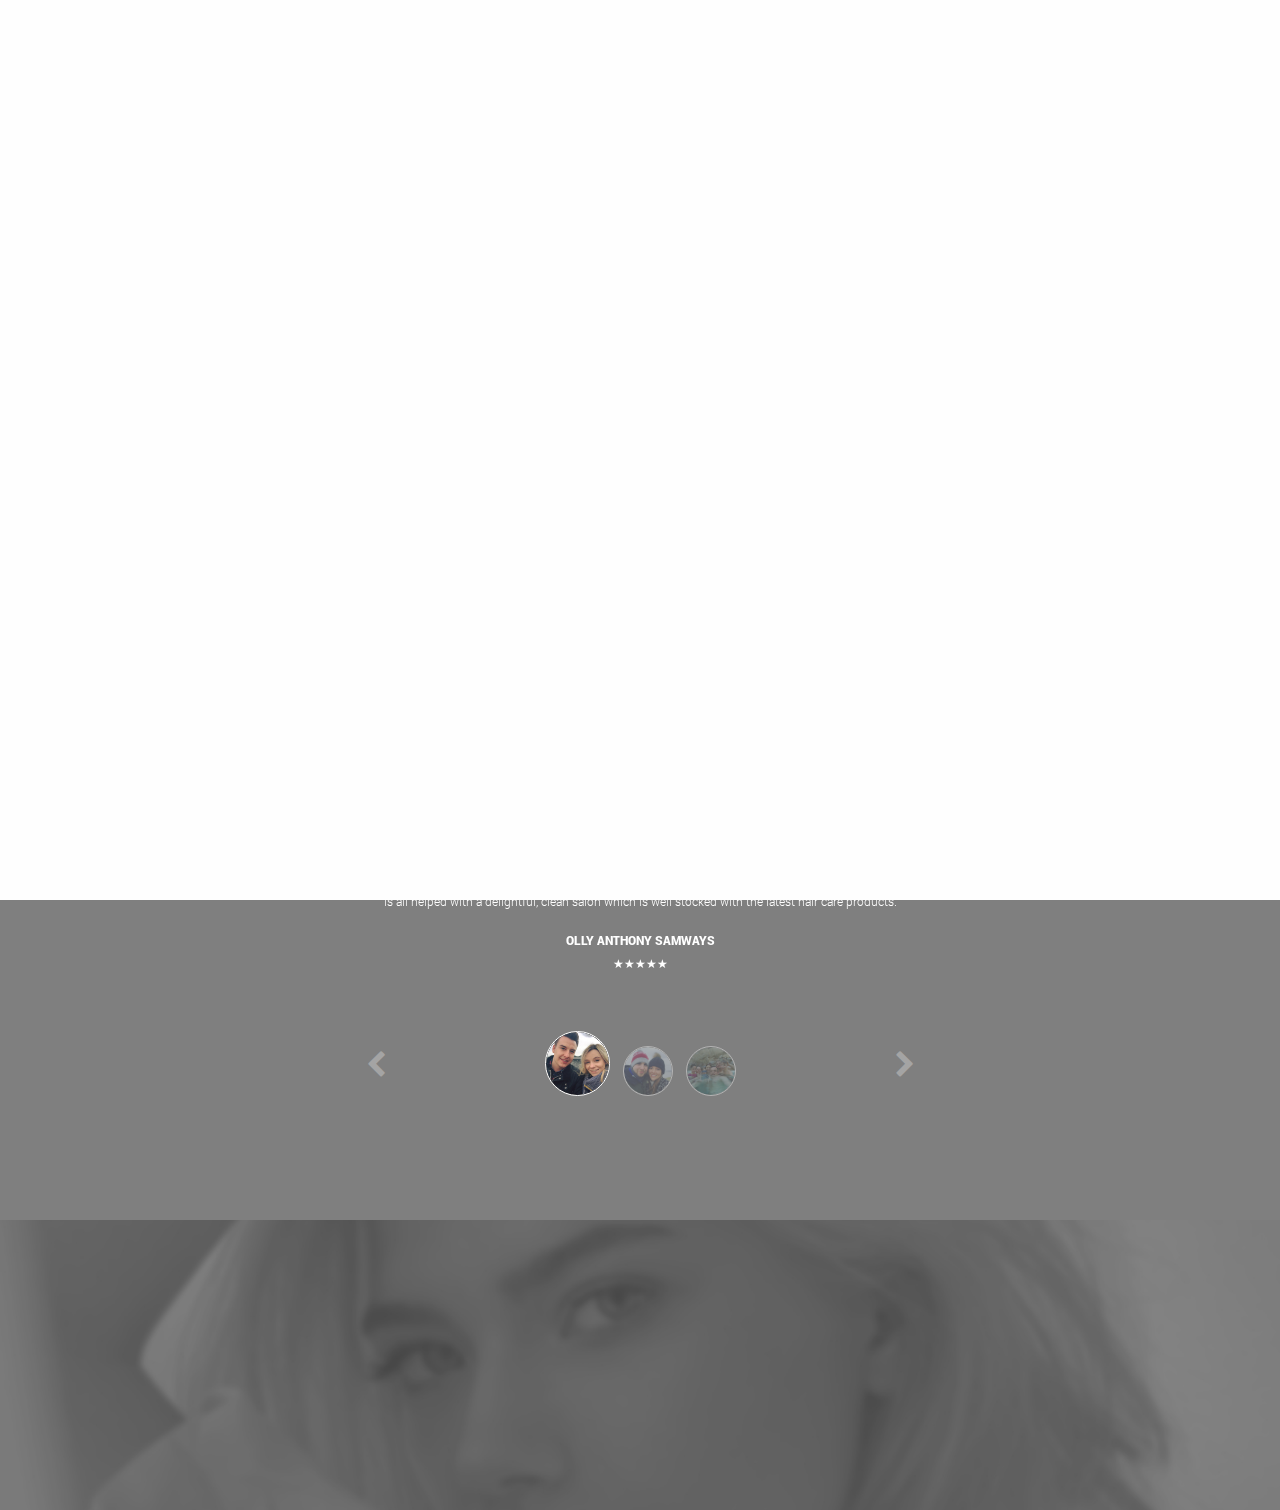
<file: index.html>
<!DOCTYPE html>
<html class="no-js" lang="">
    <head>
        <meta charset="utf-8">
        <meta http-equiv="X-UA-Compatible" content="IE=edge,chrome=1">
        <title>Style & Polish Hair Stylist</title>
        <meta name="description" content="Style and Polish strive to provide an excellent homebased one-to-one service and ensure a cared, professional treatment.">
        <meta name="keywords" content="style, polish, hair, stylist">
        <meta name="viewport" content="width=device-width, initial-scale=1">
        <link rel="apple-touch-icon" href="apple-touch-icon.png">
        <link rel="stylesheet" href="assets/css/fonticons.css">
        <link rel="stylesheet" href="assets/fonts/stylesheet.css">
        <link rel="stylesheet" href="assets/css/font-awesome.min.css">
        <link rel="stylesheet" href="assets/css/jquery.fancybox.css">
        <link rel="stylesheet" href="assets/css/bootstrap.min.css">
        <link rel="stylesheet" href="assets/css/magnific-popup.css">
        <link rel="stylesheet" href="assets/css/plugins.css" />
        <link rel="stylesheet" href="assets/css/style.css">
        <link rel="stylesheet" href="assets/css/responsive.css" />
        <script src="assets/js/vendor/modernizr-2.8.3-respond-1.4.2.min.js"></script>
    </head>

    <body data-spy="scroll" data-target=".navbar-collapse">
        <div class='preloader'><div class='loaded'>&nbsp;</div></div>
        <div class="culmn">
            <header id="main_menu" class="header navbar-fixed-top">
                <div class="main_menu_bg">
                    <div class="container">
                        <div class="row">
                            <div class="nave_menu">
                                <nav class="navbar navbar-default">
                                    <div class="container-fluid">
                                        <div class="navbar-header">
                                            <button type="button" class="navbar-toggle collapsed" data-toggle="collapse" data-target="#bs-example-navbar-collapse-1" aria-expanded="false">
                                                <span class="sr-only">Toggle navigation</span>
                                                <span class="icon-bar"></span>
                                                <span class="icon-bar"></span>
                                                <span class="icon-bar"></span>
                                            </button>
                                            <a class="navbar-brand" href="#"><img src="assets/images/logo.png"/></a>
                                        </div>
                                        <div class="collapse navbar-collapse" id="bs-example-navbar-collapse-1">
                                            <ul class="nav navbar-nav navbar-right">
                                              <li><a href="">HOME</a></li>
                                              <li><a href="gallery.html">GALLERY</a></li>
                                              <li><a href="treatments.html">TREATMENTS</a></li>
                                              <li><a href="mailto:styleandpolish@yahoo.com">CONTACT</a></li>
                                            </ul>
                                        </div>
                                    </div>
                                </nav>
                            </div>
                        </div>
                    </div>
                </div>
            </header>

            <section id="home" class="home">
                <div class="overlay">
                    <div class="container">
                        <div class="row">
                            <div class="col-sm-12 ">
                                <div>
                                    <div>
                                        <div class="main_home wow fadeInUp text-center" data-wow-duration="700ms">
                                            <img src="assets/images/whlogo.png" alt="Style and polish" width="175" height="175">
                                            <h2 class="text-center">Style & Polish Hair Stylist</h2>
                                            <img src="assets/images/laura.png" alt="Laura" width="75">
                                            <div class="separator"></div>
                                            <div class="home_btn">
                                                <a href="treatments.html" class="btn btn-primary">VIEW OUR TREATMENTS</a>
                                            </div>
                                        </div>
                                    </div>
                                </div>
                            </div>
                        </div>
                    </div>
                </div>
            </section>

            <section id="testimonial" class="testimonial">
                <div class="video_overlay">
                    <div class="container">
                        <div class="row">
                            <div class="main_testimonial sections text-center">
                                <div class="col-md-12" data-wow-delay="0.2s">
                                    <div class="carousel slide" data-ride="carousel" id="quote-carousel">
                                        <ol class="carousel-indicators">
                                            <li data-target="#quote-carousel" data-slide-to="0" class="active">
                                                <img class="img-responsive img-circle" src="assets/images/review1.jpg" alt="">
                                            </li>
                                            <li data-target="#quote-carousel" data-slide-to="1">
                                                <img class="img-responsive img-circle" src="assets/images/review2.jpg" alt="">
                                            </li>
                                            <li data-target="#quote-carousel" data-slide-to="2">
                                                <img class="img-responsive img-circle" src="assets/images/review3.jpg" alt="">
                                            </li>
                                        </ol>
                                        <div class="carousel-inner text-center">
                                            <div class="item active">
                                                <blockquote>
                                                    <div class="row">
                                                        <div class="col-sm-8 col-sm-offset-2">
                                                            <i class="fa fa-quote-left"></i>
                                                            <p>Laura is fantastic. I've used her ever since opening the Style & Polish Salon and wouldn't go anywhere else. I was always anxious before having a haircut until I met Laura as she can put you at ease and reveal a cut which exceeds your expectations every time. This is all helped with a delightful, clean salon which is well stocked with the latest hair care products.</p>
                                                            <div class="single_test_author">
                                                                <h4>OLLY ANTHONY SAMWAYS</h4>
                                                                <p>★★★★★</p>
                                                            </div>
                                                        </div>
                                                    </div>
                                                </blockquote>
                                            </div>
                                            <div class="item">
                                                <blockquote>
                                                    <div class="row">
                                                        <div class="col-sm-8 col-sm-offset-2">
                                                            <i class="fa fa-quote-left"></i>
                                                            <p>I can’t rave enough about my first hair appointment with Laura - not only am I in love with my new hair but the overall experience was lovely. Laura clearly takes a lot of pride in her work and it was refreshing to see a hairdresser taking their time because they genuinely care about the end result. Laura is very skilled and knowledgable and I felt completely safe trusting her with my hair.</p>
                                                            <div class="single_test_author">
                                                                <h4>JODIE REBECCA DAVIS</h4>
                                                                <p>★★★★★</p>
                                                            </div>
                                                        </div>
                                                    </div>
                                                </blockquote>
                                            </div>
                                            <div class="item">
                                                <blockquote>
                                                    <div class="row">
                                                        <div class="col-sm-8 col-sm-offset-2">
                                                            <i class="fa fa-quote-left"></i>
                                                            <p>Loved my first visit to Laura's lovely little salon. It's great to get such a personal and professional service from start to finish, Laura offered such good advice on the best style and colour for me. So pleased to have found you. Love the new look, thank you Laura!</p>
                                                            <div class="single_test_author">
                                                                <h4>BECKI JENNINGS</h4>
                                                                <p>★★★★★</p>
                                                            </div>
                                                        </div>
                                                    </div>
                                                </blockquote>
                                            </div>
                                        </div>
                                        <a data-slide="prev" href="#quote-carousel" class="left carousel-control"><i class="fa fa-chevron-left"></i></a>
                                        <a data-slide="next" href="#quote-carousel" class="right carousel-control"><i class="fa fa-chevron-right"></i></a>
                                    </div>
                                </div>
                            </div>
                        </div>
                    </div>
                </div>
            </section>

            <section id="footer" class="footer_widget">
                <div class="video_overlay">
                    <div class="container">
                        <div class="row">
                            <div class="col-sm-10 col-sm-offset-1">
                                <div class="row">
                                    <div class="main_widget">
                                        <div class="col-sm-4 col-xs-12">
                                            <div class="single_widget wow fadeIn" data-wow-duration="800ms">
                                                <div class="footer_logo">
                                                    <img src="assets/images/logo.png" alt="" />
                                                </div>
                                                <p>Style and Polish strive to provide an excellent homebased one-to-one service and ensure a cared, professional treatment.</p>
                                            </div>
                                        </div>
                                        <div class="col-sm-4 col-xs-12">
                                            <div class="single_widget wow fadeIn" data-wow-duration="800ms">
                                                <ul>
                                                    <li><i class="fa fa-map-marker"></i><span>&nbsp&nbsp&nbsp 5 Taverham Road <br />
                                                    &nbsp&nbsp&nbsp&nbsp&nbsp NR8 6RU <br />
                                                    &nbsp&nbsp&nbsp&nbsp&nbsp Norwich, Norfolk</span>
                                                    </li>
                                                    <li><i class="fa fa-phone"></i>&nbsp&nbsp 07772 311614</li>
                                                    <li><i class="fa fa-envelope"></i>&nbsp styleandpolish@yahoo.com</li>
                                                </ul>
                                            </div>
                                        </div>
                                        <div class="col-sm-4 col-xs-12">
                                            <div class="single_widget wow fadeIn" data-wow-duration="800ms">
                                                <img src="assets/images/partners.png" height="100" alt="" />
                                            </div>
                                        </div>
                                    </div>
                                </div>
                            </div>
                        </div>
                    </div>
                </div>
            </section>

        </div>
        <div class="scrollup">
            <a href="#"><i class="fa fa-chevron-up"></i></a>
        </div>
        <script src="assets/js/vendor/jquery-1.11.2.min.js"></script>
        <script src="assets/js/vendor/bootstrap.min.js"></script>
        <script src="assets/js/jquery.magnific-popup.js"></script>
        <script src="assets/js/jquery.mixitup.min.js"></script>
        <script src="assets/js/jquery.easing.1.3.js"></script>
        <script src="assets/js/jquery.masonry.min.js"></script>
        <script src="assets/js/jquery.fancybox.pack.js"></script>
        <script src="assets/js/plugins.js"></script>
        <script src="assets/js/main.js"></script>
    </body>
</html>
</file>
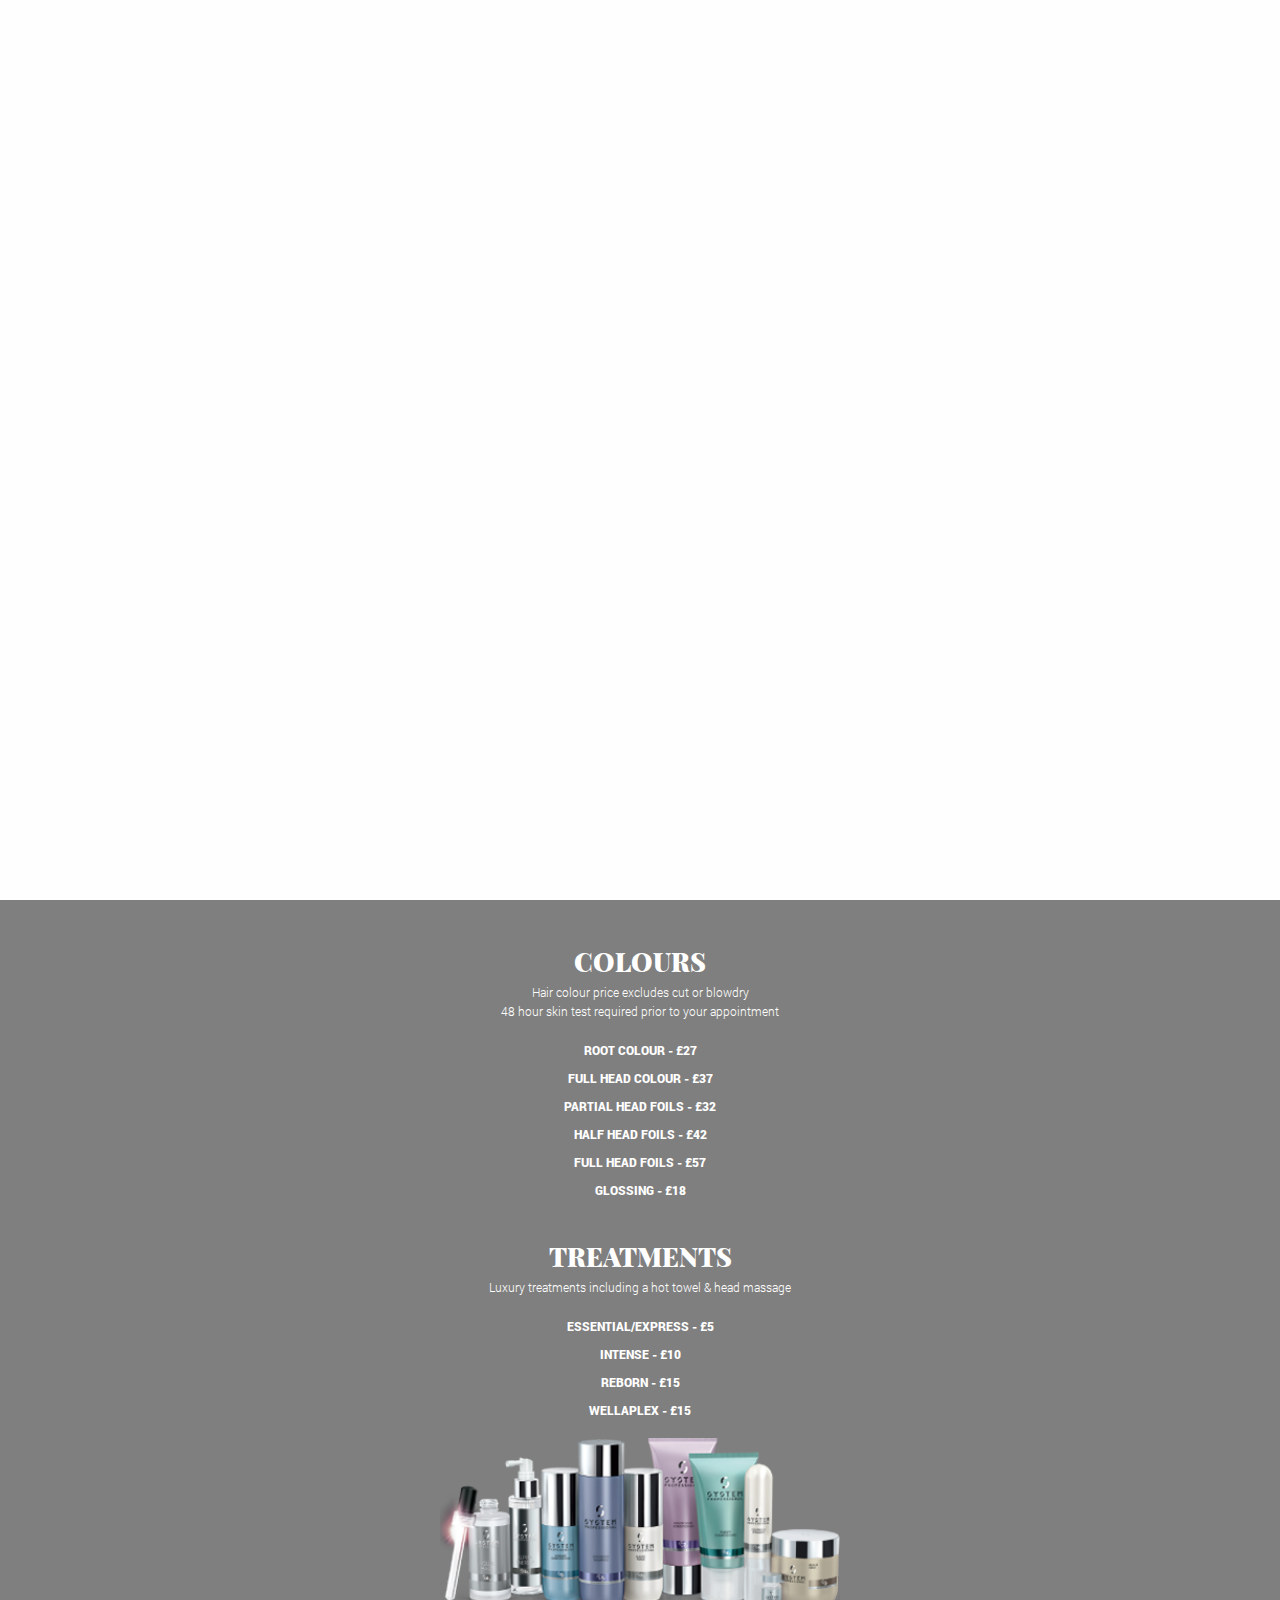
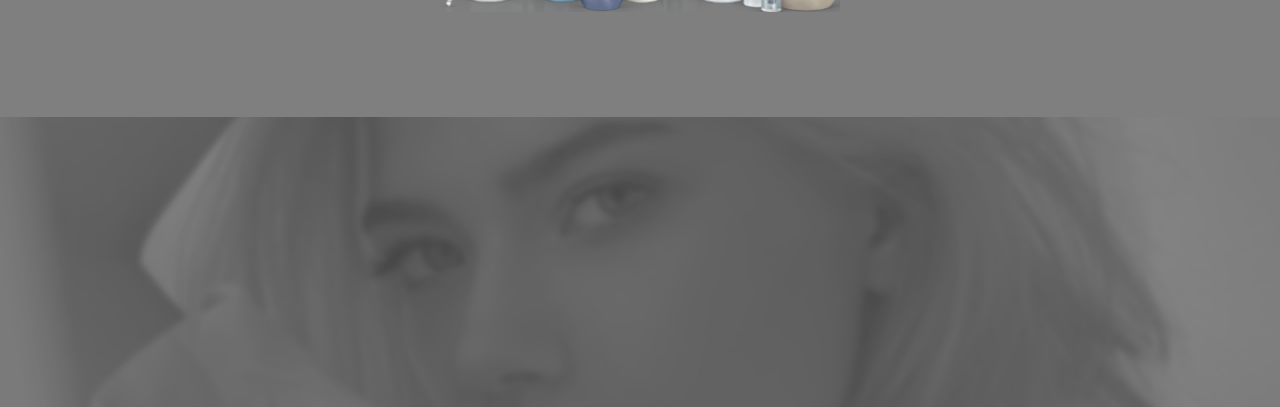
<file: treatments.html>
<!DOCTYPE html>
<html class="no-js" lang="">
    <head>
        <meta charset="utf-8">
        <meta http-equiv="X-UA-Compatible" content="IE=edge,chrome=1">
        <title>Style & Polish Hair Stylist</title>
        <meta name="description" content="Style and Polish strive to provide an excellent homebased one-to-one service and ensure a cared, professional treatment.">
        <meta name="keywords" content="style, polish, hair, stylist">
        <meta name="viewport" content="width=device-width, initial-scale=1">
        <link rel="apple-touch-icon" href="apple-touch-icon.png">
        <link rel="stylesheet" href="assets/css/fonticons.css">
        <link rel="stylesheet" href="assets/fonts/stylesheet.css">
        <link rel="stylesheet" href="assets/css/font-awesome.min.css">
        <link rel="stylesheet" href="assets/css/jquery.fancybox.css">
        <link rel="stylesheet" href="assets/css/bootstrap.min.css">
        <link rel="stylesheet" href="assets/css/magnific-popup.css">
        <link rel="stylesheet" href="assets/css/plugins.css" />
        <link rel="stylesheet" href="assets/css/style.css">
        <link rel="stylesheet" href="assets/css/responsive.css" />
        <script src="assets/js/vendor/modernizr-2.8.3-respond-1.4.2.min.js"></script>
    </head>

    <body data-spy="scroll" data-target=".navbar-collapse">
        <div class='preloader'><div class='loaded'>&nbsp;</div></div>
        <div class="culmn">
            <header id="main_menu" class="header navbar-fixed-top">
                <div class="main_menu_bg">
                    <div class="container">
                        <div class="row">
                            <div class="nave_menu">
                                <nav class="navbar navbar-default">
                                    <div class="container-fluid">
                                        <div class="navbar-header">
                                            <button type="button" class="navbar-toggle collapsed" data-toggle="collapse" data-target="#bs-example-navbar-collapse-1" aria-expanded="false">
                                                <span class="sr-only">Toggle navigation</span>
                                                <span class="icon-bar"></span>
                                                <span class="icon-bar"></span>
                                                <span class="icon-bar"></span>
                                            </button>
                                            <a class="navbar-brand" href="#"><img src="assets/images/logo.png"/></a>
                                        </div>
                                        <div class="collapse navbar-collapse" id="bs-example-navbar-collapse-1">
                                            <ul class="nav navbar-nav navbar-right">
                                              <li><a href="index.html">HOME</a></li>
                                              <li><a href="gallery.html">GALLERY</a></li>
                                              <li><a href="">TREATMENTS</a></li>
                                              <li><a href="mailto:styleandpolish@yahoo.com">CONTACT</a></li>
                                            </ul>
                                        </div>
                                    </div>
                                </nav>
                            </div>
                        </div>
                    </div>
                </div>
            </header>

            <section id="thome" class="home">
                <div class="overlay">
                    <div class="container">
                        <div class="row">
                            <div class="col-sm-12 ">
                                <div>
                                    <div>
                                        <div class="main_home wow fadeInUp text-center" data-wow-duration="700ms">
                                          <img src="assets/images/whlogo.png" alt="Style and polish" width="175" height="175">
                                          <h2 class="text-center">Style & Polish Hair Stylist</h2>
                                          <img src="assets/images/laura.png" alt="Laura" width="75">
                                        </div>
                                    </div>
                                </div>
                            </div>
                        </div>
                    </div>
                </div>
            </section>

            <section id="testimonial" class="testimonial">
                <div class="video_overlay">
                    <div class="container">
                        <div class="row">
                            <div class="main_testimonial sections text-center">
                                <div class="col-md-12" data-wow-delay="0.2s">
                                  <div>
                                      <div>
                                          <div class="main_home wow fadeInUp text-center" data-wow-duration="700ms">
                                              <h2 class="text-center">Styling</h2>
                                                <h4>Wash, cut & blowdry - £22<br />
                                                Wash & blowdry - £16<br />
                                                Child wash, cut & blowdry - from £10<br />
                                                Child cut - from £5</h4>
                                                <br />
                                              <h2 class="text-center">Colours</h2>
                                                <p>Hair colour price excludes cut or blowdry<br />
                                                48 hour skin test required prior to your appointment</p>
                                                <h4>Root colour - £27<br />
                                                Full head colour - £37<br />
                                                Partial head foils - £32<br />
                                                Half head foils - £42<br />
                                                Full head foils - £57<br />
                                                Glossing - £18</h4>
                                                <br />
                                              <h2 class="text-center">Treatments</h2>
                                                <p>Luxury treatments including a hot towel & head massage</p>
                                                <h4>Essential/Express - £5<br />
                                                Intense - £10<br />
                                                Reborn - £15<br />
                                                Wellaplex - £15</h4>
                                              <img src="assets/images/products.png" alt="Products" width="400">
                                          </div>
                                      </div>
                                  </div>
                                </div>
                            </div>
                        </div>
                    </div>
                </div>
            </section>

            <section id="footer" class="footer_widget">
                <div class="video_overlay">
                    <div class="container">
                        <div class="row">
                            <div class="col-sm-10 col-sm-offset-1">
                                <div class="row">
                                    <div class="main_widget">
                                        <div class="col-sm-4 col-xs-12">
                                            <div class="single_widget wow fadeIn" data-wow-duration="800ms">
                                                <div class="footer_logo">
                                                    <img src="assets/images/logo.png" alt="" />
                                                </div>
                                                <p>Style and Polish strive to provide an excellent homebased one-to-one service and ensure a cared, professional treatment.</p>
                                            </div>
                                        </div>
                                        <div class="col-sm-4 col-xs-12">
                                            <div class="single_widget wow fadeIn" data-wow-duration="800ms">
                                                <ul>
                                                    <li><i class="fa fa-map-marker"></i><span>&nbsp&nbsp&nbsp 5 Taverham Road <br />
                                                    &nbsp&nbsp&nbsp&nbsp&nbsp NR8 6RU <br />
                                                    &nbsp&nbsp&nbsp&nbsp&nbsp Norwich, Norfolk</span>
                                                    </li>
                                                    <li><i class="fa fa-phone"></i>&nbsp&nbsp 07772 311614</li>
                                                    <li><i class="fa fa-envelope"></i>&nbsp styleandpolish@yahoo.com</li>
                                                </ul>
                                            </div>
                                        </div>
                                        <div class="col-sm-4 col-xs-12">
                                            <div class="single_widget wow fadeIn" data-wow-duration="800ms">
                                                <img src="assets/images/partners.png" height="100" alt="" />
                                            </div>
                                        </div>
                                    </div>
                                </div>
                            </div>
                        </div>
                    </div>
                </div>
            </section>

        </div>
        <div class="scrollup">
            <a href="#"><i class="fa fa-chevron-up"></i></a>
        </div>
        <script src="assets/js/vendor/jquery-1.11.2.min.js"></script>
        <script src="assets/js/vendor/bootstrap.min.js"></script>
        <script src="assets/js/jquery.magnific-popup.js"></script>
        <script src="assets/js/jquery.mixitup.min.js"></script>
        <script src="assets/js/jquery.easing.1.3.js"></script>
        <script src="assets/js/jquery.masonry.min.js"></script>
        <script src="assets/js/jquery.fancybox.pack.js"></script>
        <script src="assets/js/plugins.js"></script>
        <script src="assets/js/main.js"></script>
    </body>
</html>
</file>
<file: assets/css/fonticons.css>
@font-face {
	font-family: 'Linearicons-Free';
	src:url('../fonts/Linearicons-Free.eot?w118d');
	src:url('../fonts/Linearicons-Free.eot?#iefixw118d') format('embedded-opentype'),
		url('../fonts/Linearicons-Free.woff2?w118d') format('woff2'),
		url('../fonts/Linearicons-Free.woff?w118d') format('woff'),
		url('../fonts/Linearicons-Free.ttf?w118d') format('truetype'),
		url('../fonts/Linearicons-Free.svg?w118d#Linearicons-Free') format('svg');
	font-weight: normal;
	font-style: normal;
}

.lnr {
	font-family: 'Linearicons-Free';
	speak: none;
	font-style: normal;
	font-weight: normal;
	font-variant: normal;
	text-transform: none;
	line-height: 1;

	/* Better Font Rendering =========== */
	-webkit-font-smoothing: antialiased;
	-moz-osx-font-smoothing: grayscale;
}

.lnr-home:before {
	content: "\e800";
}
.lnr-apartment:before {
	content: "\e801";
}
.lnr-pencil:before {
	content: "\e802";
}
.lnr-magic-wand:before {
	content: "\e803";
}
.lnr-drop:before {
	content: "\e804";
}
.lnr-lighter:before {
	content: "\e805";
}
.lnr-poop:before {
	content: "\e806";
}
.lnr-sun:before {
	content: "\e807";
}
.lnr-moon:before {
	content: "\e808";
}
.lnr-cloud:before {
	content: "\e809";
}
.lnr-cloud-upload:before {
	content: "\e80a";
}
.lnr-cloud-download:before {
	content: "\e80b";
}
.lnr-cloud-sync:before {
	content: "\e80c";
}
.lnr-cloud-check:before {
	content: "\e80d";
}
.lnr-database:before {
	content: "\e80e";
}
.lnr-lock:before {
	content: "\e80f";
}
.lnr-cog:before {
	content: "\e810";
}
.lnr-trash:before {
	content: "\e811";
}
.lnr-dice:before {
	content: "\e812";
}
.lnr-heart:before {
	content: "\e813";
}
.lnr-star:before {
	content: "\e814";
}
.lnr-star-half:before {
	content: "\e815";
}
.lnr-star-empty:before {
	content: "\e816";
}
.lnr-flag:before {
	content: "\e817";
}
.lnr-envelope:before {
	content: "\e818";
}
.lnr-paperclip:before {
	content: "\e819";
}
.lnr-inbox:before {
	content: "\e81a";
}
.lnr-eye:before {
	content: "\e81b";
}
.lnr-printer:before {
	content: "\e81c";
}
.lnr-file-empty:before {
	content: "\e81d";
}
.lnr-file-add:before {
	content: "\e81e";
}
.lnr-enter:before {
	content: "\e81f";
}
.lnr-exit:before {
	content: "\e820";
}
.lnr-graduation-hat:before {
	content: "\e821";
}
.lnr-license:before {
	content: "\e822";
}
.lnr-music-note:before {
	content: "\e823";
}
.lnr-film-play:before {
	content: "\e824";
}
.lnr-camera-video:before {
	content: "\e825";
}
.lnr-camera:before {
	content: "\e826";
}
.lnr-picture:before {
	content: "\e827";
}
.lnr-book:before {
	content: "\e828";
}
.lnr-bookmark:before {
	content: "\e829";
}
.lnr-user:before {
	content: "\e82a";
}
.lnr-users:before {
	content: "\e82b";
}
.lnr-shirt:before {
	content: "\e82c";
}
.lnr-store:before {
	content: "\e82d";
}
.lnr-cart:before {
	content: "\e82e";
}
.lnr-tag:before {
	content: "\e82f";
}
.lnr-phone-handset:before {
	content: "\e830";
}
.lnr-phone:before {
	content: "\e831";
}
.lnr-pushpin:before {
	content: "\e832";
}
.lnr-map-marker:before {
	content: "\e833";
}
.lnr-map:before {
	content: "\e834";
}
.lnr-location:before {
	content: "\e835";
}
.lnr-calendar-full:before {
	content: "\e836";
}
.lnr-keyboard:before {
	content: "\e837";
}
.lnr-spell-check:before {
	content: "\e838";
}
.lnr-screen:before {
	content: "\e839";
}
.lnr-smartphone:before {
	content: "\e83a";
}
.lnr-tablet:before {
	content: "\e83b";
}
.lnr-laptop:before {
	content: "\e83c";
}
.lnr-laptop-phone:before {
	content: "\e83d";
}
.lnr-power-switch:before {
	content: "\e83e";
}
.lnr-bubble:before {
	content: "\e83f";
}
.lnr-heart-pulse:before {
	content: "\e840";
}
.lnr-construction:before {
	content: "\e841";
}
.lnr-pie-chart:before {
	content: "\e842";
}
.lnr-chart-bars:before {
	content: "\e843";
}
.lnr-gift:before {
	content: "\e844";
}
.lnr-diamond:before {
	content: "\e845";
}
.lnr-linearicons:before {
	content: "\e846";
}
.lnr-dinner:before {
	content: "\e847";
}
.lnr-coffee-cup:before {
	content: "\e848";
}
.lnr-leaf:before {
	content: "\e849";
}
.lnr-paw:before {
	content: "\e84a";
}
.lnr-rocket:before {
	content: "\e84b";
}
.lnr-briefcase:before {
	content: "\e84c";
}
.lnr-bus:before {
	content: "\e84d";
}
.lnr-car:before {
	content: "\e84e";
}
.lnr-train:before {
	content: "\e84f";
}
.lnr-bicycle:before {
	content: "\e850";
}
.lnr-wheelchair:before {
	content: "\e851";
}
.lnr-select:before {
	content: "\e852";
}
.lnr-earth:before {
	content: "\e853";
}
.lnr-smile:before {
	content: "\e854";
}
.lnr-sad:before {
	content: "\e855";
}
.lnr-neutral:before {
	content: "\e856";
}
.lnr-mustache:before {
	content: "\e857";
}
.lnr-alarm:before {
	content: "\e858";
}
.lnr-bullhorn:before {
	content: "\e859";
}
.lnr-volume-high:before {
	content: "\e85a";
}
.lnr-volume-medium:before {
	content: "\e85b";
}
.lnr-volume-low:before {
	content: "\e85c";
}
.lnr-volume:before {
	content: "\e85d";
}
.lnr-mic:before {
	content: "\e85e";
}
.lnr-hourglass:before {
	content: "\e85f";
}
.lnr-undo:before {
	content: "\e860";
}
.lnr-redo:before {
	content: "\e861";
}
.lnr-sync:before {
	content: "\e862";
}
.lnr-history:before {
	content: "\e863";
}
.lnr-clock:before {
	content: "\e864";
}
.lnr-download:before {
	content: "\e865";
}
.lnr-upload:before {
	content: "\e866";
}
.lnr-enter-down:before {
	content: "\e867";
}
.lnr-exit-up:before {
	content: "\e868";
}
.lnr-bug:before {
	content: "\e869";
}
.lnr-code:before {
	content: "\e86a";
}
.lnr-link:before {
	content: "\e86b";
}
.lnr-unlink:before {
	content: "\e86c";
}
.lnr-thumbs-up:before {
	content: "\e86d";
}
.lnr-thumbs-down:before {
	content: "\e86e";
}
.lnr-magnifier:before {
	content: "\e86f";
}
.lnr-cross:before {
	content: "\e870";
}
.lnr-menu:before {
	content: "\e871";
}
.lnr-list:before {
	content: "\e872";
}
.lnr-chevron-up:before {
	content: "\e873";
}
.lnr-chevron-down:before {
	content: "\e874";
}
.lnr-chevron-left:before {
	content: "\e875";
}
.lnr-chevron-right:before {
	content: "\e876";
}
.lnr-arrow-up:before {
	content: "\e877";
}
.lnr-arrow-down:before {
	content: "\e878";
}
.lnr-arrow-left:before {
	content: "\e879";
}
.lnr-arrow-right:before {
	content: "\e87a";
}
.lnr-move:before {
	content: "\e87b";
}
.lnr-warning:before {
	content: "\e87c";
}
.lnr-question-circle:before {
	content: "\e87d";
}
.lnr-menu-circle:before {
	content: "\e87e";
}
.lnr-checkmark-circle:before {
	content: "\e87f";
}
.lnr-cross-circle:before {
	content: "\e880";
}
.lnr-plus-circle:before {
	content: "\e881";
}
.lnr-circle-minus:before {
	content: "\e882";
}
.lnr-arrow-up-circle:before {
	content: "\e883";
}
.lnr-arrow-down-circle:before {
	content: "\e884";
}
.lnr-arrow-left-circle:before {
	content: "\e885";
}
.lnr-arrow-right-circle:before {
	content: "\e886";
}
.lnr-chevron-up-circle:before {
	content: "\e887";
}
.lnr-chevron-down-circle:before {
	content: "\e888";
}
.lnr-chevron-left-circle:before {
	content: "\e889";
}
.lnr-chevron-right-circle:before {
	content: "\e88a";
}
.lnr-crop:before {
	content: "\e88b";
}
.lnr-frame-expand:before {
	content: "\e88c";
}
.lnr-frame-contract:before {
	content: "\e88d";
}
.lnr-layers:before {
	content: "\e88e";
}
.lnr-funnel:before {
	content: "\e88f";
}
.lnr-text-format:before {
	content: "\e890";
}
.lnr-text-format-remove:before {
	content: "\e891";
}
.lnr-text-size:before {
	content: "\e892";
}
.lnr-bold:before {
	content: "\e893";
}
.lnr-italic:before {
	content: "\e894";
}
.lnr-underline:before {
	content: "\e895";
}
.lnr-strikethrough:before {
	content: "\e896";
}
.lnr-highlight:before {
	content: "\e897";
}
.lnr-text-align-left:before {
	content: "\e898";
}
.lnr-text-align-center:before {
	content: "\e899";
}
.lnr-text-align-right:before {
	content: "\e89a";
}
.lnr-text-align-justify:before {
	content: "\e89b";
}
.lnr-line-spacing:before {
	content: "\e89c";
}
.lnr-indent-increase:before {
	content: "\e89d";
}
.lnr-indent-decrease:before {
	content: "\e89e";
}
.lnr-pilcrow:before {
	content: "\e89f";
}
.lnr-direction-ltr:before {
	content: "\e8a0";
}
.lnr-direction-rtl:before {
	content: "\e8a1";
}
.lnr-page-break:before {
	content: "\e8a2";
}
.lnr-sort-alpha-asc:before {
	content: "\e8a3";
}
.lnr-sort-amount-asc:before {
	content: "\e8a4";
}
.lnr-hand:before {
	content: "\e8a5";
}
.lnr-pointer-up:before {
	content: "\e8a6";
}
.lnr-pointer-right:before {
	content: "\e8a7";
}
.lnr-pointer-down:before {
	content: "\e8a8";
}
.lnr-pointer-left:before {
	content: "\e8a9";
}
</file>
<file: assets/fonts/stylesheet.css>
@font-face {
	font-family:"playfair_displayblack";
	font-weight:normal;
	font-style:normal;
	src:url("playfairdisplay-black-webfont.woff2") format("woff2");
}
@font-face {
	font-family:"playfair_displaybold";
	font-weight:normal;
	font-style:normal;
	src:url("playfairdisplay-bold-webfont.woff2") format("woff2");
}
@font-face {
	font-family:"playfair_displayregular";
	font-weight:normal;
	font-style:normal;
	src:url("playfairdisplay-regular-webfont.woff2") format("woff2");
}
@font-face {
	font-family:"robotoblack";
	font-weight:normal;
	font-style:normal;
	src:url("roboto-black.woff2") format("woff2");
}
@font-face {
	font-family:"robotolight";
	font-weight:normal;
	font-style:normal;
	src:url("roboto-light.woff2") format("woff2");
}
@font-face {
	font-family:"hammersmith_oneregular";
	font-weight:normal;
	font-style:normal;
	src:url("hammersmithone-webfont.woff2") format("woff2");
}
</file>
<file: assets/css/style.css>
/*
Author: Bootstrapthemes
Author URI: http://bootstrapthemes.co
*/
/* ==========================================================================
   Author's custom styles
   ========================================================================== */
html,
body {
    background-color: #fff;
    font-size: 0.875rem;
    color: #797979;
    width: 100%;
    padding: 0;
    margin-left: 0;
    margin-right: 0;
    font-family: 'robotolight';
    font-weight: 300;
    width:100%;
}
.preloader {
    position: fixed;
    top: 0;
    left: 0;
    right: 0;
    bottom: 0;
    background-color: #fefefe;
    z-index: 99999;
    height: 100%;
    width: 100%;
    overflow: hidden !important;
}

.loaded {
    width: 60px;
    height: 60px;
    position: absolute;
    left: 50%;
    top: 50%;
    background-image: url(../images/loading.gif);
    background-repeat: no-repeat;
    background-position: center;
    -moz-background-size: cover;
    background-size: cover;
    margin: -20px 0 0 -20px;
}
img {
    -moz-user-select: none;
    -webkit-user-select: none;
    -ms-user-select: none;
    user-select: none;
    -webkit-user-drag: none;
    user-drag: none;
}
a,
a:hover,
a:active,
a:focus {
    text-decoration: none;
    outline: none;
}
a,
button,
a span {
    -webkit-transition: 0.2s ease-in-out;
    -o-transition: 0.2s ease-in-out;
    transition: 0.2s ease-in-out;
}
.btn.extra-width {
    padding: 13px 40px;
}
.btn:focus,
.btn:active {
    outline: inherit;
}
*,
*:before,
*:after {
    -webkit-box-sizing: border-box;
    -moz-box-sizing: border-box;
    box-sizing: border-box;
    /*    direction: rtl;*/
}
p {
    margin: 0 0 15px;

}
a{
    font-family: 'robotoregular';
}
.clear {
    clear: both;
}

img {
    max-width: 100%;
}
textarea,
input[type="text"],
input[type="password"],
input[type="datetime"],
input[type="datetime-local"],
input[type="date"],
input[type="month"],
input[type="time"],
input[type="week"],
input[type="number"],
input[type="email"],
input[type="url"],
input[type="search"],
input[type="tel"],
input[type="color"],
.uneditable-input {
    outline: none;
}
/*.form-control {
    border: 1px solid rgba(0, 0, 0, 0.08);
    font-size: 16px;
    height: 45px;
}*/
.form-control {
    display: inline-block;
    height: 35px;
    padding: 6px 25px;
    font-size: 14px;
    line-height: 1.42857143;
    color: #fff;
    background-color: #fff;
    background-image: none;
    border: 1px solid #ccc;
    border-radius: 0px;
    -webkit-box-shadow: inset 0 1px 1px rgba(0,0,0,.075);
    box-shadow: inset 0 1px 1px rgba(0,0,0,.075);
    -webkit-transition: border-color ease-in-out .15s,-webkit-box-shadow ease-in-out .15s;
    -o-transition: border-color ease-in-out .15s,box-shadow ease-in-out .15s;
    transition: border-color ease-in-out .15s,box-shadow ease-in-out .15s;
}
.form-control:focus {
    border-color: #bcefeb;
}

h1,
h2,
h3 {
    font-weight: 300;
    margin: 0;
}
h4,
h5 {
    font-weight: 300;
    margin: 0;
    line-height: 2rem;
}
h1 {
    font-size: 4.375rem;
    line-height: 5.5rem;
    color:#fff;
}
h2 {
    font-size:1.875rem;
    line-height: 3rem;
    text-transform: uppercase;
    font-family: 'playfair_displayblack';

}
h3 {
    font-size:1.375rem;
    line-height: 2.5rem;
    text-transform: uppercase;
    font-family: 'playfair_displaybold';
}
h4 {
    font-size: 0.875rem;
    line-height: 2rem;
    margin-bottom: 1rem;
    text-transform: uppercase;
    font-family: 'robotoblack';
}
h5 {
    font-size: 1.125rem;
    margin-bottom: 1rem;
    color:#223d61;
    text-transform: uppercase;
}
h6 {
    font-size: 1rem;
    margin-bottom: .9rem;
}
p {
    line-height: 1.375rem;
    font-size: 0.875rem;
}
p:last-child {
    margin-bottom: 0px;
}
/*.home-wrap h1,*/
.home-wrap h2,
.home-wrap h3,
.home-wrap h4,
.home-wrap h5,
.home-wrap p {
    color: #ffffff;
    /*font-family: 'roboto', sans-serif;*/
}
.text {
    color: #333333;
}
.colorstext {
    color: #5e9a28;
}
.coloricon i {
    color: #5e9a28;
}
.colorsbg {
    background: #5e9a28;
    color: #ffffff;
}

.lightbg {
    background-color: #f9f9f9;
}
.transition {
    -webkit-transition: all 300ms linear;
    -moz-transition: all 300ms linear;
    -o-transition: all 300ms linear;
    -ms-transition: all 300ms linear;
    transition: all 300ms linear;
}

.outofsectiontext{
    margin-top: 40px;
}

/*
Section
*/
.sections {
    padding-top:85px;
    padding-bottom: 105px;
    overflow: hidden;
}
.sections.footer {
    padding-bottom: 80px;
}
section .subtitle h5 {
    margin-top: 10px;
    font-size: 1.3rem;
}
.parallax-section {
    max-width: 100%;
    color: #ffffff;
}
section .title-half h2 {
    font-size: 3rem;
    line-height: 4rem;
    font-weight: 300;
    margin-bottom: 1.4rem;
}
section .subtitle-half h5 {
    font-weight: 100;
    font-size: 17px;
}
ul{
    margin:0;
    padding:0;
    list-style:none;
}

.heading {
    margin-bottom: 4rem;
}
.overlay {
    width: 100%;
    height: 670px;
}
.toverlay {
    width: 100%;
    height: 370px;
}
.home-overlay {
    width: 100%;
    height:auto;
}
.video_overlay {
    width: 100%;
    height: auto;
}

.no-padding {
    padding: 0 !important;
    margin:0 !important;
}
.fluid-blocks-col {
    padding: 70px 40px 0 80px;
}
.fluid-blocks-col-right {
    padding: 70px 80px 0 40px;
}
/*
Separator
*/
.separator {
    height: 1px;
    width: 127px;
    margin: 20px auto;
    background: #C19A6B;
}
.whiseparator {
    height: 10px;
    width: 127px;
    margin: 20px auto;
    background: url(../images/whiseparator.png) no-repeat;
}
.separator2 {
    height: 2px;
    width: 50px;
    margin:20px auto;
    background: #c6c4c9;

}
.separator3 {
    height: 2px;
    width: 30px;
    margin:20px auto;
    background: #5e9a28;
}
.separator4 {
    height: 2px;
    width: 30px;
    margin:20px 0px;
    background: #f38181;
}
/*section:nth-of-type(odd) {
    background-color: #F9F9F9;
}*/
/*
Button
*/
.btn-primary.active.focus,
.btn-primary.active:focus,
.btn-primary.active:hover,
.btn-primary:active.focus,
.btn-primary:active:focus,
.btn-primary:active:hover,
.open > .dropdown-toggle.btn-primary.focus,
.open > .dropdown-toggle.btn-primary:focus,
.open > .dropdown-toggle.btn-primary:hover,
.btn-primary.focus,
.btn-primary:focus,
.btn-primary.disabled,
.btn-primary.disabled:hover {
    color: #ffffff;
    background-color: #C19A6B;
    border-color: #C19A6B;
}



.btn {
    display: inline-block;
    min-width: 160px;
    padding: .8em;
    height: 45px;
    text-align: center;
    color: #C19A6B;
    letter-spacing: 1px;
    margin: 0;
    font-size: 20px;
    border-radius: 0px;
    margin-top: 20px;
    background-color: transparent;
    transition: .5s;
    border: 1px solid #C19A6B;
    font-family: 'hammersmith_oneregular';

}
.btn:hover {
    background-color:#C19A6B;
    color: #fff;
    text-decoration: none;
    border: 1px solid #C19A6B;
}

.btn-primary {
    background-color: transparent;
    transition: .5s;
    padding: 9px 30px;
}

.btn_news_color{
    color:#5e9a28;
    border-color: #5e9a28;
}

.btn-md{
    border:1px solid #5e9a28;
    color:#5e9a28;
}


.btn-larg{
    border: 1px solid #fff;
    color:#fff;
    padding: 6px 30px;
}





/*.btn-default:active, .btn-default:hover  {
    background: transparent;
}*/


/*
Extra height css
*/
.margin-top-20 {
    margin-top: 20px;
}
.margin-bottom-20 {
    margin-bottom: 20px;
}
.margin-top-40 {
    margin-top: 40px;
}
.margin-bottom-40 {
    margin-bottom: 40px;
}
.margin-top-60 {
    margin-top: 60px;
}
.margin-80 {
    margin-top: 80px;
    margin-bottom: 80px;
}
.margin-bottom-60 {
    margin-bottom: 60px;
}
.margin-top-80 {
    margin-top: 80px;
}
.margin-bottom-80 {
    margin-bottom: 80px;
}
.padding-top-20 {
    padding-top: 1.33rem;
}
.padding-bottom-20 {
    padding-bottom: 1.33rem;
}
.padding-top-40 {
    padding-top: 2.66rem;
}
.padding-bottom-40 {
    padding-bottom: 2.66rem;
}
.padding-top-60 {
    padding-top: 5rem;
}
.padding-bottom-60 {
    padding-bottom: 5rem;
}
.padding-bottom-0 {
    padding-bottom: 0;
}
/*padding*/
.padding-twenty {
    padding: 10px 0;
}
.padding-fourty {
    padding: 20px 0;
}
.padding-sixty {
    padding: 30px 0;
}
.padding-eighty {
    padding: 40px 0;
}
h1 span {
    color: #5e9a28;
    font-weight: 400;
}

/*for placeholder changes*/

input::-webkit-input-placeholder {
    color: #ddd;
}
input::-moz-placeholder {
    color: #ddd;
}
input::-ms-input-placeholder {
    color: #ddd;
}

/*for image bg*/


/*.img-bg{
  background: url(../images/home-msg.jpg) no-repeat center top fixed;
  background-size
  -moz-background-size: cover;
  -webkit-background-size: cover;
  -o-background-size: cover;
  background-size: cover;
  width: 100%;
  overflow: hidden;
}*/
/* navbar section */
.menu-scroll {
    padding-top: 0px;
    padding-bottom: 0px;
    position: fixed;
    top: 0;
    left: 0;
    right: 0;
    z-index: 300;
    box-shadow: 0 6px 12px rgba(0, 0, 0, .175);
    -webkit-box-shadow: 0 6px 12px rgba(0, 0, 0, .175);
    background-color:rgba(235, 235, 235, 0.64);
    -webkit-transition:all .3s;
    -moz-transition:all .3s;
    transition:all .3s;
    height: 75px;

}


.main_menu_bg{
    margin-top: 0px;
    background-color: transparent;
}
.main_menu_bg .navbar-default {
    background-color: transparent;
    border-color: transparent;
    transition: all .6s;
    margin: 15px auto;
}
.navbar-default .navbar-nav>li>a:hover, .navbar-default .navbar-nav>li>a:focus{
    color:#C19A6B;
}
.main_menu_bg .navbar {}

.main_menu_bg .navbar-default .navbar-nav>.active>a, .navbar-default .navbar-nav>.active>a:hover, .navbar-default .navbar-nav>.active>a:focus{
    color: #C19A6B;
    padding-bottom: 22px;
    border-bottom: 1px solid #C19A6B;
    background: transparent;

}

.main_menu_bg .navbar-nav>li>a {
    padding-top: 15px;
    padding-bottom: 20px;
    text-transform: uppercase;
    font-size: 0.875rem;
    color: #fff;
    font-family: 'robotoblack';
}
.navbar-brand {
    padding: 0px 15px;
}
.navbar-brand>img {
    max-width: 80%;
}
.navbar-default .navbar-nav>.open>a, .navbar-default .navbar-nav>.open>a:hover, .navbar-default .navbar-nav>.open>a:focus{
    background-color:transparent;
    color:#f5c239;

}


.culmn{
    width:100%;
    overflow: hidden;
}
/*heading title all area*/
.head_title{
    margin-bottom:90px;
}
.head_title h3{
    color:#413d4b;
}
.head_title p{
    font-family: 'playfair_displayregular';
}

.thome{
    background: url(../images/thomebg.jpg) no-repeat 100% 100%;
    background-size: cover;
}
/*home section*/
.home{
    background: url(../images/homebg.jpg) no-repeat 100% 100%;
    background-size: cover;
}

.home .main_home{
    padding-top: 250px;
}

.home .main_home h4{
    color: #fff;
    padding-bottom: 25px;
    font-size:4.5rem;
    line-height: 5rem;
}
.home .main_home h2{
    color: #fff;
    font-size:2rem;
}
.home .main_home p{
    color: #fff;
    max-width: 60%;
    margin: 0 auto;
    padding-bottom: 30px
}



.home .owl-theme .owl-nav {
    margin-top: 80px;
    text-align: center;
    -webkit-tap-highlight-color: transparent;
}
.owl-theme .owl-dots .owl-dot span {
    background: #fff;
}

.owl-theme .owl-dots .owl-dot.active span, .owl-theme .owl-dots .owl-dot:hover span {
    background: #C19A6B;
}
.owl-theme .owl-dots .owl-dot span {
    -webkit-border-radius: 0px;
    -moz-border-radius: 0px;
    border-radius: 0px;
    transform: rotate(45deg);
}

/*about section css*/
.about{}
.about .main_about_area{}
.about .main_about_content{}
.about .main_about_content .single_about{
    position: relative;
    transition: all 0.6s;
    margin-bottom: 20px;
}

.about .main_about_content .single_about .single_about_img img{
    width:100%;
    height: 100%;
}

/*video section css*/

.video{
    background: url(../images/videobg.jpg) no-repeat top center;
    background-size:cover;
}
.video .main_video{
    padding: 200px 0px;
    overflow: hidden;
}
.video .icon{}
.video .icon h3{
    color:#fff;
    margin-top:30px;
    margin-bottom: 0px;
}


/*service section css*/
.border_devider{
    width:100%;
    height: 2px;
    background: #ddd;
    overflow: hidden;
    margin:20px 0px;
    display: inline-block;

}
.service{
    position: relative;
    background: #ffffff;
}
.main_service_area{}
.service .single_service {
    margin-bottom:30px;
    margin-top:20px;
    display: inline-block;
    width:100%;

}

.service .single_service .single_service_icon{
    margin-bottom: 25px;
}
.service .single_service .single_service_icon i{
    color:#95e1d3;
    font-size:2rem;
}
.service .single_service .single_service_content{

}


/* Team section css */
.team{
    background: url(../images/teambg.jpg) no-repeat center center;
    overflow:hidden;
    background-size: cover;
    color:#fff;
}
.team .main_team{

}
.team .main_team .head_title h3{
    color:#fff;
}
.team .single_team_content{
    border:1px solid #fff;
    margin-top:30px;
    transition: all .6s;
}
.team .single_team_content:hover{
    transform: rotateY(360deg);
}

.team .single_team_content .single_team_img img{
    width:100%;

}
.team .single_team_content .single_team_text{
    padding: 20px 0px;
}
.team .single_team_content .single_team_text h4{
    margin-bottom: .0rem;
    display: inline-block;
}
.team .single_team_content .team .single_team_text p{}

.team .team_hiring_area{
    margin-top:60px;
}
.team .team_hiring_area p{
    margin-bottom:0;
}
.team .team_hiring_area a{
    margin-top:20px;
    text-transform: uppercase;
}










/*.owl-carousel .owl-controls .owl-nav .owl-prev {
    cursor: pointer;
    cursor: hand;
    -webkit-user-select: none;
    -khtml-user-select: none;
    -moz-user-select: none;
    -ms-user-select: none;
    user-select: none;
    float: left;
    margin-top:-7%;
    margin-left: 0%;
    position: relative;
    z-index: 9;
    background: transparent;
    color:#000;
}
.owl-carousel .owl-controls .owl-nav .owl-next {
    cursor: pointer;
    cursor: hand;
    -webkit-user-select: none;
    -khtml-user-select: none;
    -moz-user-select: none;
    -ms-user-select: none;
    user-select: none;
    float: right;
    margin-top:-7%;
    margin-right: 0%;
    position: relative;
    z-index: 9;
    background: transparent;
    color:#000;
}
*/



/*portfolio section css*/
.portfolio{
    overflow: hidden;
    width:100%;
}
.main_portfolio .head_title{
    max-width: 80%;
    padding-bottom: 90px;
    margin:0 auto;
}
.main_portfolio .head_title h4{
    display: inline-block;
    float:left;
    font-size:1.375rem;
}
.main_portfolio .head_title a{
    display: inline-block;
    float:right;
    color:#413d4b;
}

.main_portfolio_content{}

.grid{}

.grid-item { width: 16.67%; }
.portfolio .grid-item{
    position: relative;
}

.portfolio .grid-item:hover .grid_item_overlay{
    opacity: 1;
}
.portfolio .grid_item_overlay{
    position: absolute;
    left: 0;
    top: 0;
    width: 100%;
    height: 100%;
    padding-top: 33%;
    color: #fff;
    transition: all 0.6s;
    opacity: 0;
    background-color: rgba(76, 61, 114, 0.55)
}
.portfolio .grid_item_overlay p{
    color:#fff;
    margin-bottom:5px;
}
.portfolio .grid_item_overlay i{
    margin-bottom:10px;
    font-size:2rem;
    color:#FFF;
}


/* Carousel */
.testimonial{
    background: url(../images/teambg.jpg) no-repeat center center;
    background-size: cover;
}
.main_testimonial {
    color:#fff;
}
.main_testimonial .item i{
    color:#fff;
    margin-bottom:30px;
    font-size:2rem;
}
.main_testimonial .item p{
    color:#fff;
}
.main_testimonial .item .single_test_author{
    margin-bottom:40px;
    display: inline-block;
}
.main_testimonial .item .single_test_author h4{
    color:#fff;
    margin-bottom:0px;
}
.main_testimonial .item .single_test_author p{
    color:#fff;
}
#quote-carousel {
    padding: 0 10px 30px 10px;
    margin-top: 30px;
    /* Control buttons  */
    /* Previous button  */
    /* Next button  */
    /* Changes the position of the indicators */
    /* Changes the color of the indicators */
}
.carousel-control{
    top:70%;
}
#quote-carousel .carousel-control {
    background: none;
    color: #CACACA;
    font-size: 2.3em;
    text-shadow: none;
    margin-top: 30px;
    bottom:0;
    position: absolute;
    z-index: 9999;
}
#quote-carousel .carousel-control.left {
    left: 220px;
}
#quote-carousel .carousel-control.right {
    right: 220px;
}
#quote-carousel .carousel-indicators {
    right: 50%;
    top: auto;
    bottom: 0px;
    margin-right: -19px;
}
#quote-carousel .carousel-indicators li {
    width: 50px;
    height: 50px;
    margin: 5px;
    cursor: pointer;
    border-radius: 50px;
    opacity: 0.4;
    overflow: hidden;
    transition: all 0.4s;
}
#quote-carousel .carousel-indicators .active {
    background: #333333;
    width: 65px;
    height: 65px;
    border-radius: 100px;
    opacity: 1;
    overflow: hidden;
}
.carousel-inner {
    min-height: 300px;
}
.item blockquote {
    border-left: none;
    margin: 0;
}



/*contact section css*/
.contact{
    background: #fff;
}

.contact .main_clinetslogo{

}
.contact .main_clinetslogo a {
    overflow: hidden;
    margin-top:20px;
    display: inline-block;
}
.contact .main_clinetslogo a img{

}





/*maps section css*/

.maps{
    background: url(../images/mapbg.jpg) no-repeat top center;
    overflow: hidden;
    background-size: cover;
}

.main_maps a{
    color:#f38181;
}
.main_maps a i{
    font-size:2.5rem;
}
.main_maps a h4{}





/*footer widget*/

.footer_widget{
    background: url(../images/footerbg.jpg) no-repeat top center;
    color:#fff;
    background-size: cover;
}
.footer_widget .main_widget{
    padding: 55px 15px 80px 15px;
    overflow: hidden;
}
.single_widget{
    margin-bottom:30px;
}
.single_widget ul li{
    margin-bottom:10px;
}
.single_widget ul li a{
    width:100%;
    display:block;
    overflow: hidden;
    font-size:0.875rem;
    color:#fff;
    line-height: 1.4rem;
}
.single_widget ul li a i{
    width:8%;
    margin-right:2%;
    float:left;
    color:#fff;
    font-size:1rem;
    padding: 2px;
}
.single_widget ul li a span{
    width:90%;
    float:left;
}

.footer_logo{
    margin-bottom: 20px;
}

.single_widget li.single_latest_news{
    margin-bottom: 20px;
}
.footer_subcribs_area .navbar-form {
    padding: 0;
}
.footer_subcribs_area .form-control {
    font-size: 14px;
    border: 1px solid #a199b4;
    color:#a199b4;
    border-radius:0px;
    width: 70%;
    display: inline-block;
    height: 45px;
    background-color:transparent;
    line-height: 20px;
}

.footer_subcribs_area .submit_btn{
    background: #a099b4;
    border: 0px solid #ccc;
    color: #333;
    padding: 5px 10px;
    border-radius: 0px;
    height: 45px;
    outline: none;
    width: 25%;
    transition: all .6s;
    margin-left:5px;
}

.footer_subcribs_area .submit_btn:hover{
    background: #fff;
    color: #47366d;
}
.footer_subcribs_area .submit_btn:before {
    content: "\f1d9";
    font-family: 'Fontawesome';
    text-align: center;
    font-size:1rem;
}
.footer_subcribs_area .flowus{
    margin-top:10px;
    display: inline-block;
}
.footer_subcribs_area .flowus a i{
    color:#fff;
    font-size:1rem;
    padding: 5px;
    border:1px solid #fff;
    border-radius: 50%;
    width:30px;
    height:30px;
    text-align: center;
    line-height: 18px;
    margin-right:5px;
    margin-top:10px;
}
.footer_subcribs_area .flowus a i:hover{
    color:#6feee5;
    border:1px solid #6feee5;
}

/*footer section*/

.main_footer .right_menu{
    padding: 40px 0px;
}
.main_footer .right_menu li a{
    color:#fff;
}
.copyright_text p{
    color:#fff;
    line-height: 25px;
    padding:40px;
    max-width: 100%;
}
.copyright_text p i{
    padding:0px 10px;
    color:#ff0000;
}
.copyright_text p a{
    padding:0px 10px;
    color:#3bd3ba;
}



/* scrollup */

.scrollup{
    width: 30px;
    height: 30px;
    border-radius: 15px;
    opacity: .3;
    position: fixed;
    bottom: 20px;
    right: 25px;
    color: #fff;
    cursor: pointer;
    background-color: #000;
    z-index: 1000;
    transition: opacity .5s, background-color .5s;
    -moz-transition: opacity .5s, background-color .5s;
    -webkit-transition: opacity .5s, background-color .5s;
}

.scrollup:hover {
    background: #95e1d3;
    opacity: 1;
}

.scrollup i {
    font-size: 13px;
    position: absolute;
    opacity: 1;
    color: #fff;
    left: 50%;
    top: 50%;
    margin-top: -7px;
    margin-left: -6px;
    text-decoration: none;

}
</file>
<file: assets/css/responsive.css>
/*
Author: Bootstrapthemes
Author URI: http://www.bootstrapthemes.co
*/

/* Portrait tablets and medium desktops */
@media (max-width: 1199px) {
    body {
        font-size: 1rem;
    }







}

/* Portrait tablets and small desktops */
@media (max-width: 991px) {
    html {
        font-size: 90%;
    }

    h3 {
        font-size: 1.575rem;
        line-height: 2rem;
        margin-bottom: 15px;
    }
    h5 {
        font-size: 1.1rem;
        margin-bottom: .5rem;
        color: #696f7c;
        line-height: 1.475rem;
    }
    h4 {
        font-size: 1.225rem;
        line-height: 2rem;
    }
    #quote-carousel .carousel-control.left {
        left: 120px;
    }
    #quote-carousel .carousel-control.right {
        right: 120px;
    }   




}
/* Landscape phones and portrait tablets */
@media  (max-width: 768px) {
    html {
        font-size: 80%;
    }
    .navbar-default .navbar-collapse, .navbar-default .navbar-form {
        border-color: transparent;
        background-color: rgba(67, 52, 108, 0.5);
        text-align: center;
    }
    .main_menu_bg .navbar-default .navbar-nav>.active>a, .navbar-default .navbar-nav>.active>a:hover, .navbar-default .navbar-nav>.active>a:focus{
        border-bottom: 0px solid;
    }
    .main_clinetslogo{
        margin-top:30px;
    }    
    .grid-item {
        width: 49.93%;
    }
    .portfolio .grid_item_overlay {
        padding-top: 37%;
    }
    .copyright_text{
        text-align: center;
    }
    .footer_socail{ 
        text-align: center;
    }
    .footer_subcribs_area .navbar-form {
        padding: 10px;
    }
    #quote-carousel .carousel-control.left {
        left: 80px;
    }
    #quote-carousel .carousel-control.right {
        right: 80px;
    } 
    .single_widget ul li a i{
        width:3%;
        margin-right:2%;
    }
    .navbar-form {
        border-top: 0px solid transparent;
        border-bottom: 0px solid transparent;
        -webkit-box-shadow: inset 0 0px 0 rgba(255,255,255,.1),0 0px 0 rgba(255,255,255,.1);
        box-shadow: inset 0 0px 0 rgba(255,255,255,.1),0 0px 0 rgba(255,255,255,.1);
    }


}



/* Landscape phones and smaller */
@media (max-width: 479px) {
    html {
        font-size: 65%;
    }
    #quote-carousel .carousel-control.left {
        display: none;
    }
    #quote-carousel .carousel-control.right {
        display: none;
    } 
    #quote-carousel .carousel-indicators li {
        width: 30px;
        height: 30px;
    }
    #quote-carousel .carousel-indicators .active {
        width: 35px;
        height: 35px;
    } 


}





@media (max-width: 320px) {


    html {
        font-size: 60.5%;
    }










}
</file>
